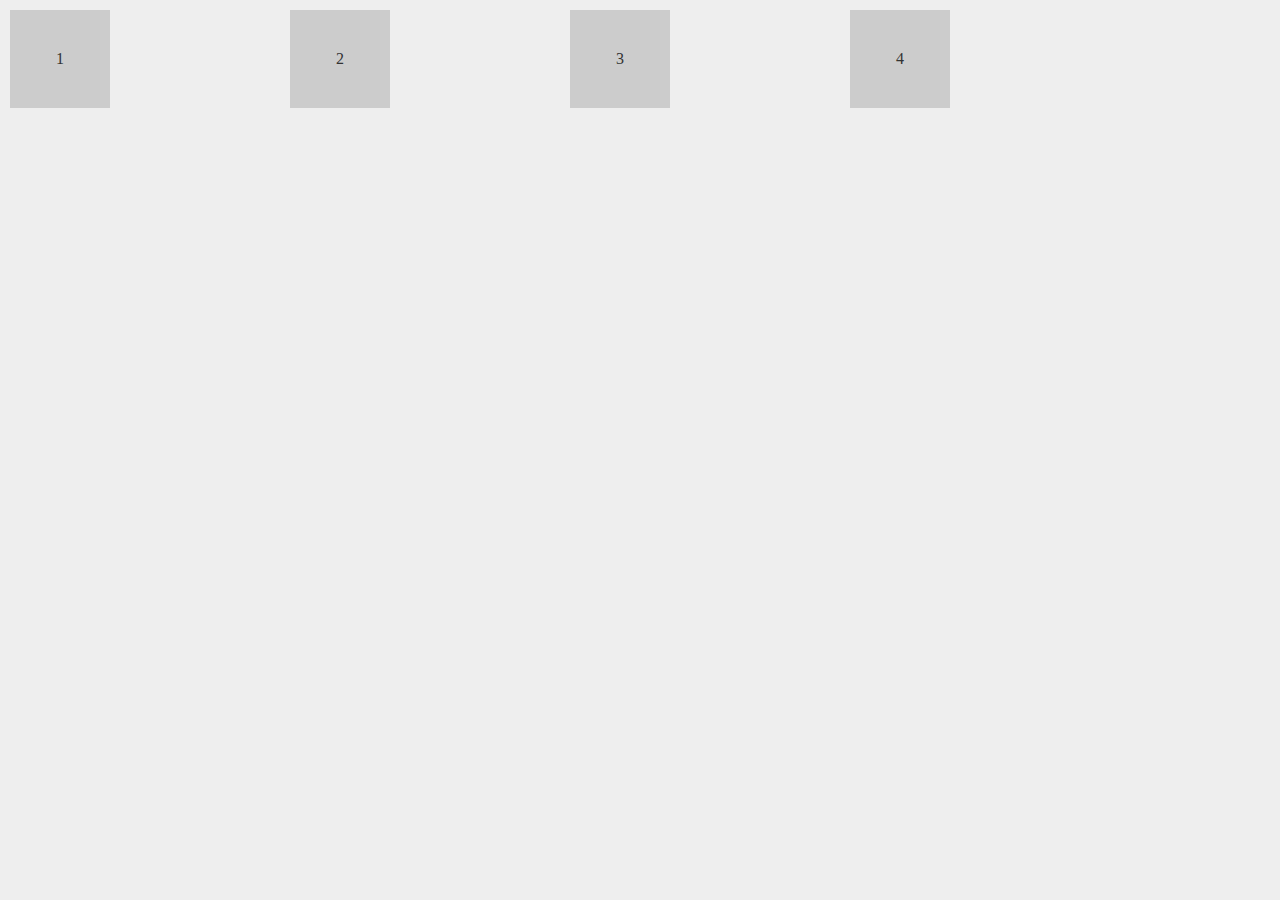
<file: index.html>
<!DOCTYPE html>
<html lang="en">
    <head>
        <title>The net Ninja - CSS flexbox</title>
        <link rel="stylesheet" type="text/css" href="style.css">
    </head>

    <body>
        <div class="wrapper">

            <section id="blocks">
            
                <div class="one">1</div>
                <div class="two">2</div>
                <div class="three">3</div>
                <div class="four">4</div>
            </section>
        </div>
    </body>
</html>
</file>
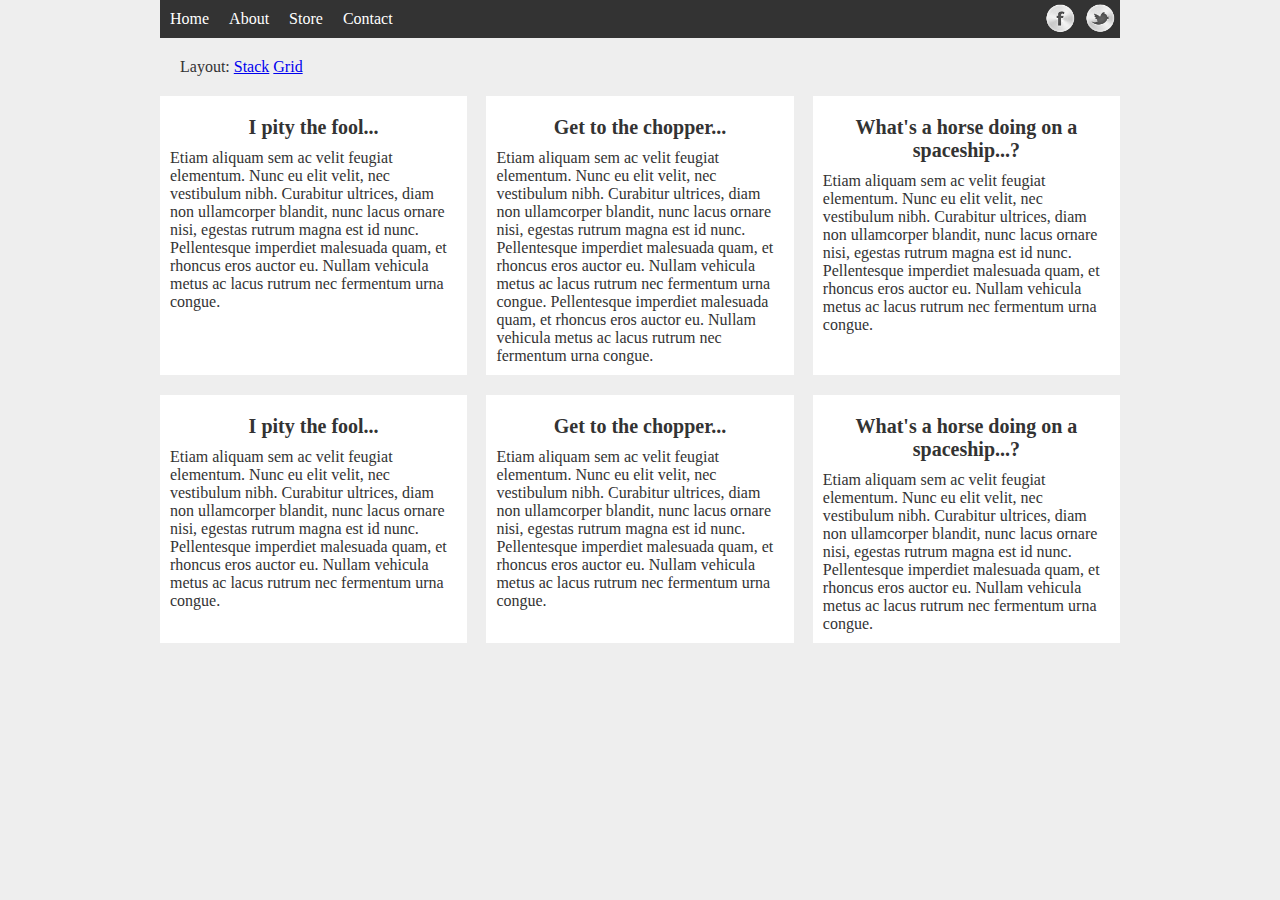
<file: example-3/grid-vs-stack.html>
<!DOCTYPE html>
<html lang="en">
  <head>
    <title>The Net Ninja - CSS Flexbox</title>
    <link rel="stylesheet" type="text/css" href="style.css">
    <script src="https://code.jquery.com/jquery-1.12.1.js"></script>
  </head>
  <body>
    <div class="wrapper">

      <nav>
        <ul>
          <li><a href="">Home</a></li>
          <li><a href="">About</a></li>
          <li><a href="">Store</a></li>
          <li><a href="">Contact</a></li>
        </ul>
        <ul class="social">
          <li><a href="" class="fb">Facebook</a></li>
          <li><a href="" class="tw">Twitter</a></li>
        </ul>
      </nav>

      <div style="margin: 20px;">
        <span>Layout: </span>
        <a href="#" class="grid">Stack</a>
        <a href="#" class="grid">Grid</a>

      </div>
    
      <section id="blocks">
        <article>
          <h2>I pity the fool...</h2>
          <p>Etiam aliquam sem ac velit feugiat elementum. Nunc eu elit velit, nec vestibulum nibh. Curabitur ultrices, diam non ullamcorper blandit, nunc lacus ornare nisi, egestas rutrum magna est id nunc. Pellentesque imperdiet malesuada quam, et rhoncus eros auctor eu. Nullam vehicula metus ac lacus rutrum nec fermentum urna congue.</p>
        </article>
        <article>
          <h2>Get to the chopper...</h2>
          <p>Etiam aliquam sem ac velit feugiat elementum. Nunc eu elit velit, nec vestibulum nibh. Curabitur ultrices, diam non ullamcorper blandit, nunc lacus ornare nisi, egestas rutrum magna est id nunc. Pellentesque imperdiet malesuada quam, et rhoncus eros auctor eu. Nullam vehicula metus ac lacus rutrum nec fermentum urna congue. Pellentesque imperdiet malesuada quam, et rhoncus eros auctor eu. Nullam vehicula metus ac lacus rutrum nec fermentum urna congue.</p>
        </article>
        <article>
          <h2>What's a horse doing on a spaceship...?</h2>
          <p>Etiam aliquam sem ac velit feugiat elementum. Nunc eu elit velit, nec vestibulum nibh. Curabitur ultrices, diam non ullamcorper blandit, nunc lacus ornare nisi, egestas rutrum magna est id nunc. Pellentesque imperdiet malesuada quam, et rhoncus eros auctor eu. Nullam vehicula metus ac lacus rutrum nec fermentum urna congue.</p>
        </article>
        <article>
          <h2>I pity the fool...</h2>
          <p>Etiam aliquam sem ac velit feugiat elementum. Nunc eu elit velit, nec vestibulum nibh. Curabitur ultrices, diam non ullamcorper blandit, nunc lacus ornare nisi, egestas rutrum magna est id nunc. Pellentesque imperdiet malesuada quam, et rhoncus eros auctor eu. Nullam vehicula metus ac lacus rutrum nec fermentum urna congue.</p>
        </article>
        <article>
          <h2>Get to the chopper...</h2>
          <p>Etiam aliquam sem ac velit feugiat elementum. Nunc eu elit velit, nec vestibulum nibh. Curabitur ultrices, diam non ullamcorper blandit, nunc lacus ornare nisi, egestas rutrum magna est id nunc. Pellentesque imperdiet malesuada quam, et rhoncus eros auctor eu. Nullam vehicula metus ac lacus rutrum nec fermentum urna congue.</p>
        </article>
        <article>
          <h2>What's a horse doing on a spaceship...?</h2>
          <p>Etiam aliquam sem ac velit feugiat elementum. Nunc eu elit velit, nec vestibulum nibh. Curabitur ultrices, diam non ullamcorper blandit, nunc lacus ornare nisi, egestas rutrum magna est id nunc. Pellentesque imperdiet malesuada quam, et rhoncus eros auctor eu. Nullam vehicula metus ac lacus rutrum nec fermentum urna congue.</p>
        </article>
      </section>
      
    </div>
    <script>
      $("a.stack").on("click", function(){
        $("article").addClass("stack");
      ));
      $("a.grid").on("click", function(){
        $("article").removeClass("stack");
      ));
      }
    </script>
    
  </body>
</html>
</file>
<file: style.css>
*{
    font-family: verdana;
    margin: 0;
}

body{
    background: #eee;
    color: #333;
}

.wrapper{
    width: 100%;
    max-width: 960px;

}

#blocks{
    display: flex;
    margin: 10px;
    justify-content: space-between;
}

#blocks div{
    flex: 0 0 100px;
    padding: 40px 0;
    text-align: center;
    background: #ccc;

}

.one{order: 0;}
.two{order: 0;}
.three{order: 0;}
.four{order: 0;}
</file>
<file: example-3/style.css>
*{
  font-family: verdana;
  margin: 0;
}

body{
  background: #eee;
  color: #333;
}

.wrapper{
  width: 100%;
  max-width: 960px;
  margin: 0 auto;
}

/* menu base styles */

nav{
  background: #333;
}

nav ul{
  list-style-type: none;
  padding: 0;
}

nav a{
  text-decoration: none;
  text-align: center;
  color: #fff;
  display: block;
  padding: 10px;
}

nav a:hover{
  background-color: #555;
}

/* social menu base styles */

a.tw{
  background: url(img/tw.png) no-repeat center;
  background-size: 80%;
    
}

a.fb{
  background: url(img/fb.png) no-repeat center;
  background-size: 80%;
}

.social a{
  text-indent: -10000px;
  margin: 0 auto;
}

.social{
  max-width: 80px;
  margin: 0 auto; /* do at end */
}

/* grid vs flex base styles */

#block{
  margin: 20px;
}

article{
  background: #fff;
  margin-bottom: 20px;
  padding: 10px;
  box-sizing: border-box;

}

article h2{
  text-align: center;
  font-size: 20px;  
  margin: 10px 0;
}



/* flex styles */

nav ul.social li{
  flex: 1 1 0;
}

nav ul.social{
  flex: 1 1 0;
  display: flex;
}

@media screen and (min-width: 768px){

nav ul{
  display: flex;
}

nav li{
  flex: 1 1 0;
}
    
nav{
  display: flex;
  justify-content: space-between;
}
  
ul.social{
  margin: 0;
}

#blocks{
  display: flex;
  flex-wrap: wrap;
  justify-content: space-between;
}

article{
  flex: 0 1 32%;
}

article.stack{
  flex: 0 1 100%;
}
    
} /* end media 768 */
</file>
